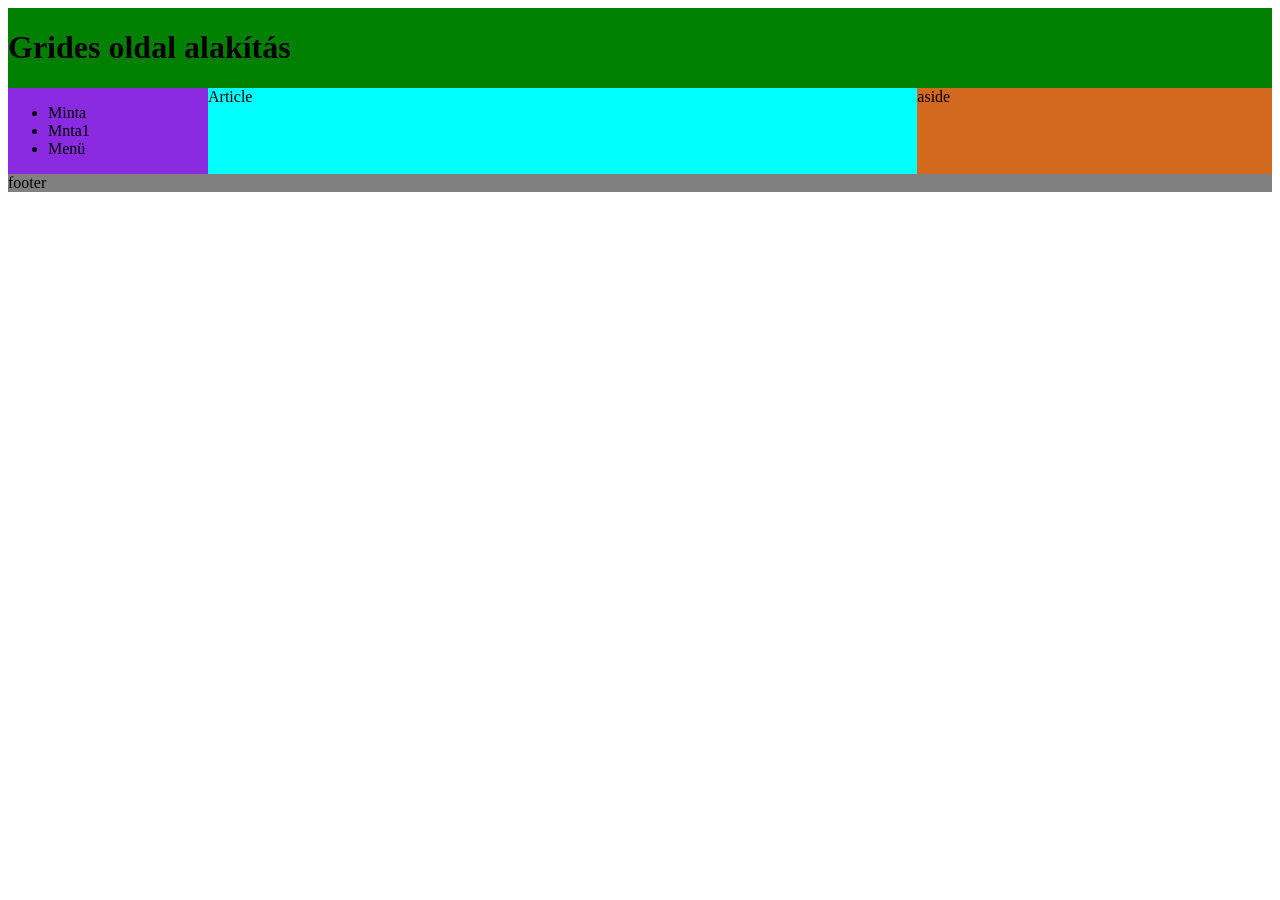
<file: index.html>
<!doctype html>
<html lang="en">
  <head>
    <meta charset="UTF-8" />
    <meta name="viewport" content="width=device-width, initial-scale=1.0" />
    <title>Maczko Dominik</title>
    <link rel="stylesheet" href="stílus.css" />
  </head>
  <body>
    <main>
      <header>
        <h1>Grides oldal alakítás</h1>
      </header>
      <nav>
        <ul>
          <li><a href="index.html"></a>Minta</li>
          <li><a href="minta1.html"></a>Mnta1</li>
          <li><a href="#"></a>Menü</li>
        </ul>
      </nav>
      <article>Article</article>
      <aside>aside</aside>
      <footer>footer</footer>
    </main>
  </body>
</html>
</file>
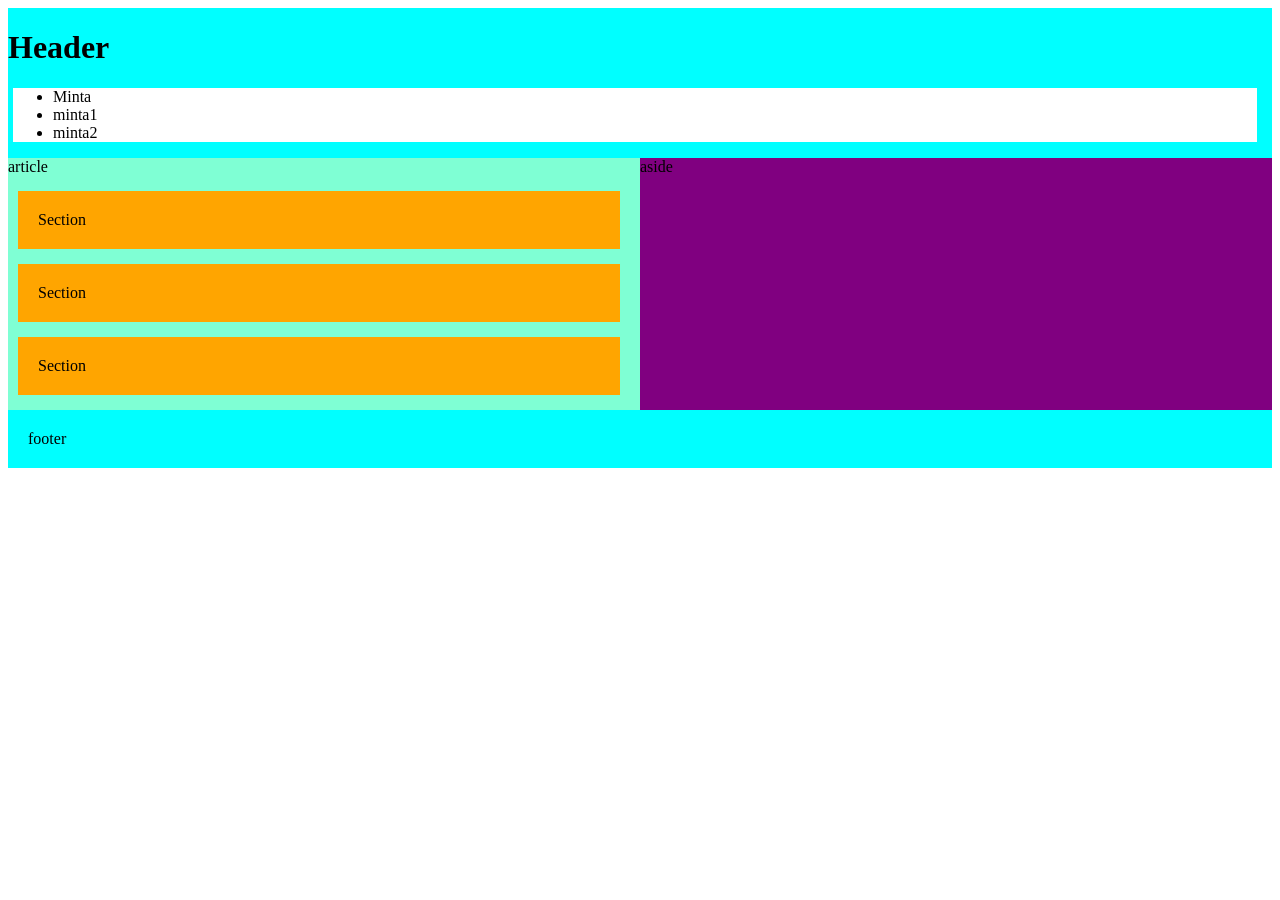
<file: minta2.html>
<!doctype html>
<html lang="en">
  <head>
    <meta charset="UTF-8" />
    <meta name="viewport" content="width=device-width, initial-scale=1.0" />
    <title>Maczko Dominik</title>
    <link rel="stylesheet" href="minta2.css" />
  </head>
  <body>
    <main>
      <header>
        <h1>Header</h1>
        <nav>
          <ul>
            <li><a href="index.html"></a>Minta</li>
            <li><a href="minta1.html"></a>minta1</li>
            <li><a href="minta2.html"></a>minta2</li>
          </ul>
        </nav>
      </header>
      <article>
        article
        <section>Section</section>
        <section>Section</section>
        <section>Section</section>
      </article>
      <aside>aside</aside>
      <footer>footer</footer>
    </main>
  </body>
</html>
</file>
<file: stílus.css>
*{
    box-sizing: border-box;
}
main{
    display: grid;
    grid-template-columns: 200px 2fr 1fr;
    grid-template-areas: "h h h" 
                        "n ar as"
                        "f f f";
}
header{
    grid-area: h;
    background-color: green;
}
nav{
    grid-area: n;
    background-color: blueviolet;
}
article{
    grid-area:ar;
    background-color: aqua;
}
aside{
    grid-area:as;
    background-color: chocolate
}
footer{
    grid-area: f;
    background-color:grey
}
@media  screen and (max-width:800px) {
    main{
        grid-template-columns: 2fr 1fr;
        grid-area: "h h"
                   "n n"
                   "ar as"
                   "f f";
    }
}

@media screen and (max-width:600px) {
    main{
        grid-template-columns: 1fr;
        grid-area: "h"
                    "h"
                    "n"
                    "n"
                    "ar"
                    "as"
                    "f"
                    "f";

    }
}
</file>
<file: minta2.css>
*{
    box-sizing: border-box;
}
main{
    display: grid;
    grid-template-columns:1fr 1fr;
    grid-template-areas: "h h"
                        "ar as"
                        "f f ";
}
header{
    grid-area: h;
    background-color: aqua;
}
nav{
    grid-area: n;
    background-color: white;
    margin: 10px 15px 10px 5px;
}
article{
    grid-area:ar;
    background-color: aquamarine;
}
section{
    grid-area: se;
    background-color: orange;
    margin: 15px 20px 15px 10px;
    padding: 20px;
}
aside{
    grid-area: as;
    background-color: purple;
}
footer{
    grid-area: f;
    background-color: aqua;
    padding: 20px;
}
</file>
